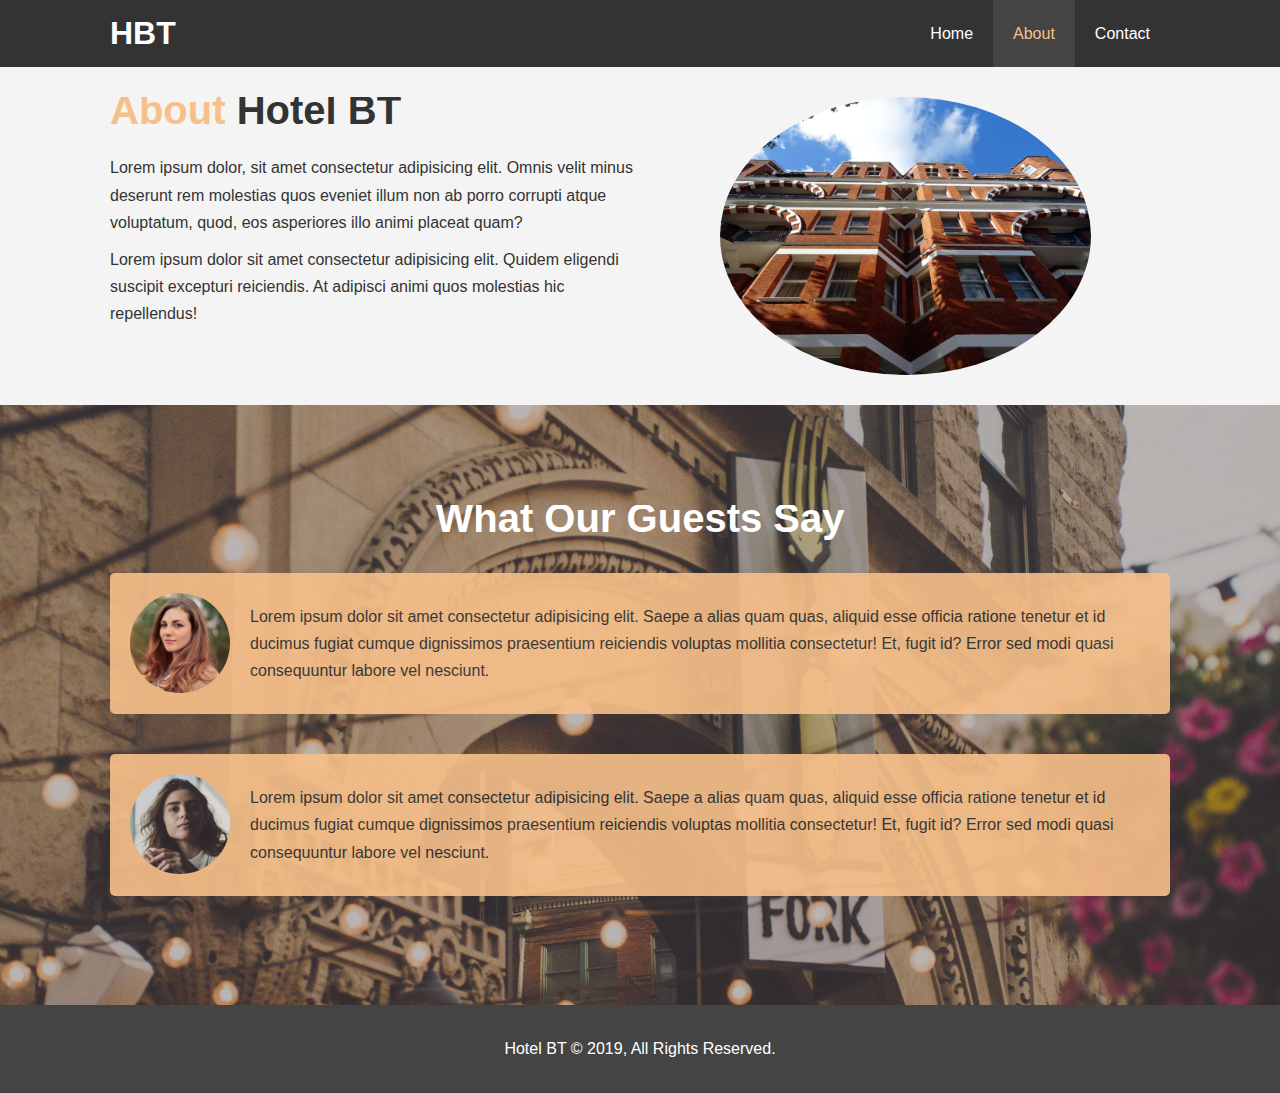
<file: about.html>
<!DOCTYPE html>
<html lang="en">
<head>
    <meta charset="UTF-8">
    <meta name="viewport" content="width=device-width, initial-scale=1.0">
    <meta name="description" content="Welcome to the most extraordinary hotel in Boston Massachusetts">
    <meta name="keywords" content="hotel, boston hotel, new england, travel">

    <link rel="stylesheet" href="./css/style.css">
    <title>Hotel BT | About</title>
</head>
<body>
    <header>
        <nav id="navbar">
            <div class="container">
                <h1 class="logo"><a href="index.html">HBT</a></h1>

                <ul>
                    <li><a href="index.html">Home</a></li>
                    <li><a class="current" href="about.html">About</a></li>
                    <li><a href="contact.html">Contact</a></li>
                </ul>
            </div>
        </nav>

    </header>

    <section id="about-info" class="bg-light py-3" >
        <div class="container">
            <div class="info-left">
                <h1 class="l-heading"><span class="text-primary">About</span> Hotel BT</h1>
                <p>Lorem ipsum dolor, sit amet consectetur adipisicing elit. Omnis velit
                     minus deserunt rem molestias quos eveniet illum non ab porro corrupti 
                     atque voluptatum, quod, eos asperiores illo animi placeat quam?
                </p>
                <p>Lorem ipsum dolor sit amet consectetur adipisicing elit. Quidem eligendi 
                    suscipit excepturi reiciendis. At adipisci animi quos molestias hic repellendus!
                </p>
            </div>

            <div class="info-right">
                <img src="./image_resources/photo-2.jpg" alt="hotel">
            </div>
        </div>
    </section>

    <div class="clr"></div>
    <section id="testimonials" class="py-3">
        <div class="container">
            <h2 class="l-heading">What Our Guests Say</h2>
            <div class="testimonial bg-primary">
                <img src="./image_resources/person-1.jpg" alt="person 1">
                <p>Lorem ipsum dolor sit amet consectetur adipisicing elit. Saepe a alias 
                    quam quas, aliquid esse officia ratione tenetur et id ducimus fugiat 
                    cumque dignissimos praesentium reiciendis voluptas mollitia consectetur! 
                    Et, fugit id? Error sed modi quasi consequuntur labore vel nesciunt.
                </p>
            </div>

            <div class="testimonial bg-primary">
                <img src="./image_resources/person-2.jpg" alt="person 2">
                <p>Lorem ipsum dolor sit amet consectetur adipisicing elit. Saepe a alias 
                    quam quas, aliquid esse officia ratione tenetur et id ducimus fugiat 
                    cumque dignissimos praesentium reiciendis voluptas mollitia consectetur! 
                    Et, fugit id? Error sed modi quasi consequuntur labore vel nesciunt.
                </p>
            </div>
        </div>
    </section>

    <footer class="" id="main-footer">
        <p>Hotel BT &copy; 2019, All Rights Reserved.</p>
    </footer>
</body>
</html>
</file>
<file: css/style.css>
* {
    margin: 0;
    padding: 0;
/* border-box is so the the padding doesnt affect total width */
    box-sizing: border-box;
}

/* Main Styling */

html, body {
    font-family: 'Segoe UI', Tahoma, Geneva, Verdana, sans-serif;
    line-height: 1.7em;
}

a {
    color: #333;
    text-decoration: none;
}

h1, h2, h3 {
    padding-bottom: 20px;
}

p {
    margin: 10px 0;
}

/* Utility Classes */
.container {
    margin: auto;
    max-width: 1100px;
    overflow: auto;
    padding: 0 20px;
}

.text-primary {
    color: #f7c08a;
}

.lead {
    font-size: 20px;
}

.btn {
    display: inline-block;
    font-size: 18px;
    color: #fff;
    background: #333;
    padding: 13px 20px;
    border: none;
    cursor: pointer;
}

.btn:hover {
    background: #f7c08a;
    color: #333333;
}

.btn-light {
    background: #f4f4f4;
    color: #333;
}

.bg-dark {
    background: #333;
    color: #fff;
}

.bg-light {
    background: #f4f4f4;
    color: #333;
}

.bg-primary {
    color: #333;
    background: #f7c08a;
}

.clr {
    clear: both;
}

.l-heading {
    font-size: 40px;
}


/* Padding */

.py-1 {
    padding: 10px 0;
}

.py-2 {
    padding: 20px 0;
}

.py-3 {
    padding: 30px 0;
}

/* Navbar */

#navbar {
    background: #333;
    color: #fff;
    overflow: auto;
}

#navbar a {
    color: #fff;
}

#navbar h1 {
    float: left;
    padding-top: 20px;
}

#navbar ul {
    list-style: none;
    float: right;
}

#navbar ul li {
    float: left;
}

#navbar ul li a {
    display: block;
    padding: 20px;
    text-align: center;
}

#navbar ul li a:hover, 
#navbar ul li a.current {
    background: #444;
    color: #f7c08a;
}

/* Showcase */

#showcase {
    background: url('../image_resources/showcase.jpg') no-repeat
    center center/cover;
    height: 600px;
}

#showcase .showcase-content {
    color: #fff;
    text-align: center;
    padding-top: 170px;

}

#showcase .showcase-content h1 {
    font-size: 60px;
    line-height: 1.2em;
}

#showcase .showcase-content p {
    padding-bottom: 20px;
    line-height: 1.7em;
}

/* Home Info */

#home-info {
    height: 400px;
}

#home-info .info-img {
    float: left;
    width: 50%;
    background: url('../image_resources/photo-1.jpg') no-repeat;
    min-height: 100%;
}

#home-info  .info-content {
    float: right;
    width: 50%;
    height: 100%;
    text-align: center;
    padding: 50px 30px;
    overflow: hidden;
}

#home-info  .info-content p {
    padding-bottom: 30px;
}

/* Features */

.box {
    float: left;
    width: 33.3%;
    padding: 50px;
    text-align: center;
}

.box i {
    margin-bottom: 10px;
}


/* About */

#about-info .info-right{
    float: right;
    width: 50%;
    min-height: 100%;
}

#about-info .info-right img {
    display: block;
    margin: auto;
    width: 70%;
    
    
    border-radius: 50%;
}

#about-info .info-left {
    float: left;
    width: 50%;
    min-height: 100%;
}

/* Testimonials */

#testimonials {
    height: 600px;
    background: url('../image_resources/test-bg.jpg') no-repeat center center/cover;
    padding-top: 100px;
}

#testimonials h2 {
    color: #fff;
    text-align: center;
    padding-bottom: 40px;
}

#testimonials .testimonial {
    padding: 20px;
    margin-bottom: 40px;
    border-radius: 5px; 
    opacity: 0.9;
}

#testimonials .testimonial img {
    width: 100px;
    float: left;
    margin-right: 20px;
    border-radius: 50%;
}

/* Contact */

#contact-form .form-group {
    margin-bottom: 20px;
}

#contact-form label {
    display: block;
    margin-bottom: 5px;
}

#contact-form input, 
#contact-form textarea {
    width: 100%;
    padding: 10px;
    border: 1px #ddd solid;
}

#contact-form input:focus, 
#contact-form textarea:focus {
    outline: none;
    border-color: #f7c08a;
}

#contact-form textarea {
    height: 200px;
}

/* Footer */

#main-footer {
    text-align: center;
    background: #444;
    color: #fff;
    padding: 20px;
}
</file>
